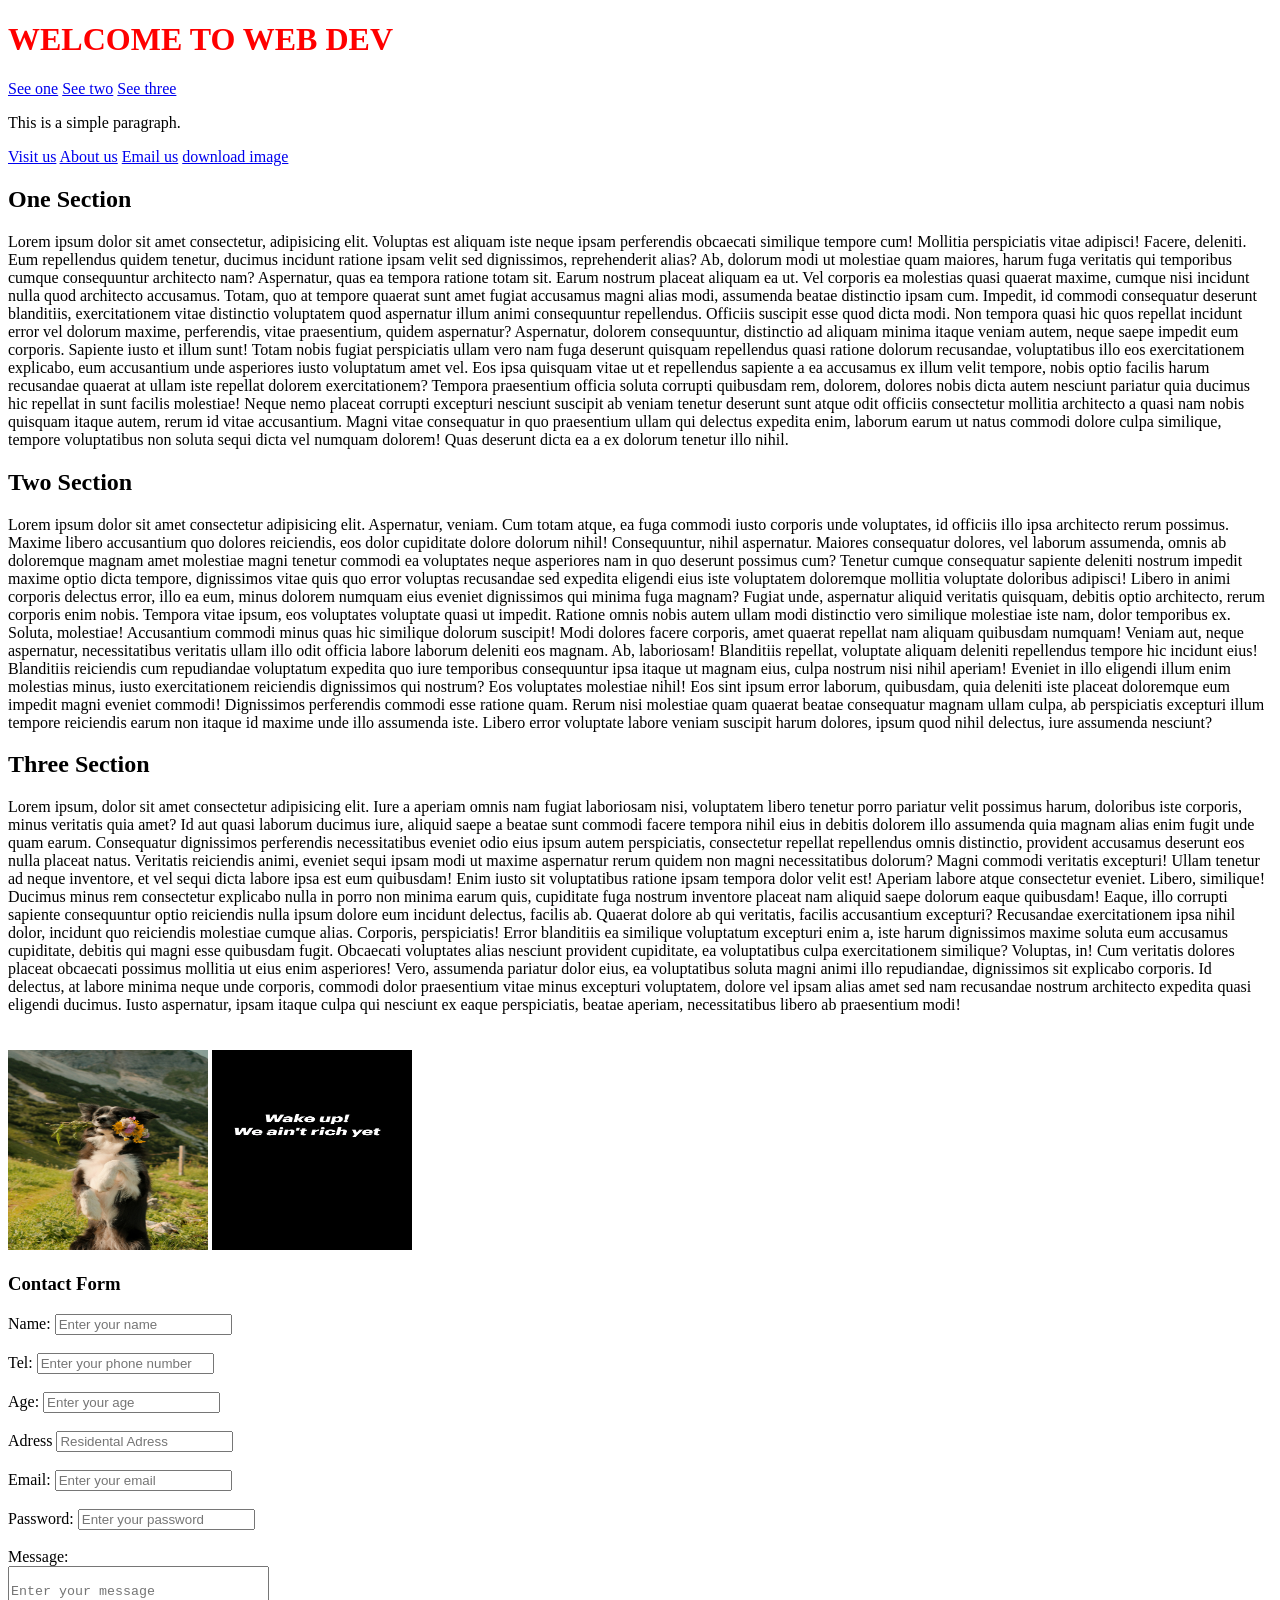
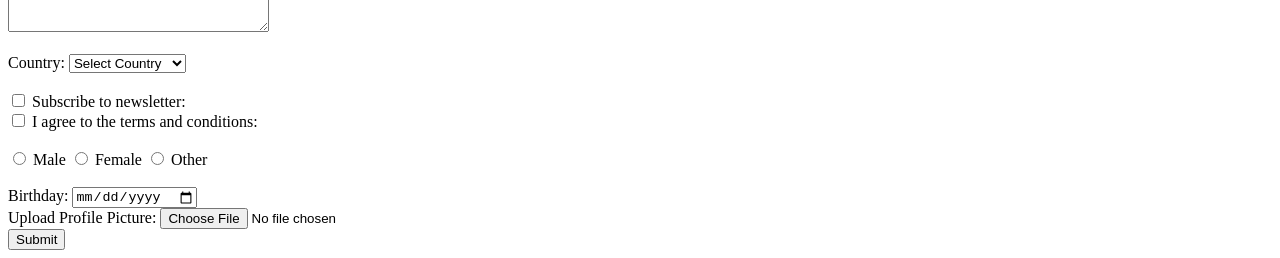
<file: html/index.html>
<!DOCTYPE html>
<html lang="en">
<head>
  <meta charset="UTF-8">
  <meta name="viewport" content="width=device-width, initial-scale=1.0">
  <title>Web Dev</title>
</head>
<body>
<h1 style="color: red;">WELCOME TO WEB DEV</h1>
<div>
<a href="#one">See one</a>
<a href="#two">See two</a>
<a href="#three">See three</a>
</div>

<p>This is a simple paragraph.</p>
<div>
<a href="https://www.exampl"  target="_blank">Visit us</a>

<a href="/html/about.html">About us</a>
<a href="mailto:georgefundz01@gmail.com">Email us</a>
<a href="/images/first.jpg"  download>download image</a>

<div id="one">
<h2>One Section</h2>
  Lorem ipsum dolor sit amet consectetur, adipisicing elit. Voluptas est aliquam iste neque ipsam perferendis obcaecati similique tempore cum! Mollitia perspiciatis vitae adipisci! Facere, deleniti. Eum repellendus quidem tenetur, ducimus incidunt ratione ipsam velit sed dignissimos, reprehenderit alias? Ab, dolorum modi ut molestiae quam maiores, harum fuga veritatis qui temporibus cumque consequuntur architecto nam? Aspernatur, quas ea tempora ratione totam sit. Earum nostrum placeat aliquam ea ut. Vel corporis ea molestias quasi quaerat maxime, cumque nisi incidunt nulla quod architecto accusamus. Totam, quo at tempore quaerat sunt amet fugiat accusamus magni alias modi, assumenda beatae distinctio ipsam cum. Impedit, id commodi consequatur deserunt blanditiis, exercitationem vitae distinctio voluptatem quod aspernatur illum animi consequuntur repellendus. Officiis suscipit esse quod dicta modi. Non tempora quasi hic quos repellat incidunt error vel dolorum maxime, perferendis, vitae praesentium, quidem aspernatur? Aspernatur, dolorem consequuntur, distinctio ad aliquam minima itaque veniam autem, neque saepe impedit eum corporis. Sapiente iusto et illum sunt! Totam nobis fugiat perspiciatis ullam vero nam fuga deserunt quisquam repellendus quasi ratione dolorum recusandae, voluptatibus illo eos exercitationem explicabo, eum accusantium unde asperiores iusto voluptatum amet vel. Eos ipsa quisquam vitae ut et repellendus sapiente a ea accusamus ex illum velit tempore, nobis optio facilis harum recusandae quaerat at ullam iste repellat dolorem exercitationem? Tempora praesentium officia soluta corrupti quibusdam rem, dolorem, dolores nobis dicta autem nesciunt pariatur quia ducimus hic repellat in sunt facilis molestiae! Neque nemo placeat corrupti excepturi nesciunt suscipit ab veniam tenetur deserunt sunt atque odit officiis consectetur mollitia architecto a quasi nam nobis quisquam itaque autem, rerum id vitae accusantium. Magni vitae consequatur in quo praesentium ullam qui delectus expedita enim, laborum earum ut natus commodi dolore culpa similique, tempore voluptatibus non soluta sequi dicta vel numquam dolorem! Quas deserunt dicta ea a ex dolorum tenetur illo nihil.</div>
<div id="two">
<h2>Two Section</h2>
  Lorem ipsum dolor sit amet consectetur adipisicing elit. Aspernatur, veniam. Cum totam atque, ea fuga commodi iusto corporis unde voluptates, id officiis illo ipsa architecto rerum possimus. Maxime libero accusantium quo dolores reiciendis, eos dolor cupiditate dolore dolorum nihil! Consequuntur, nihil aspernatur. Maiores consequatur dolores, vel laborum assumenda, omnis ab doloremque magnam amet molestiae magni tenetur commodi ea voluptates neque asperiores nam in quo deserunt possimus cum? Tenetur cumque consequatur sapiente deleniti nostrum impedit maxime optio dicta tempore, dignissimos vitae quis quo error voluptas recusandae sed expedita eligendi eius iste voluptatem doloremque mollitia voluptate doloribus adipisci! Libero in animi corporis delectus error, illo ea eum, minus dolorem numquam eius eveniet dignissimos qui minima fuga magnam? Fugiat unde, aspernatur aliquid veritatis quisquam, debitis optio architecto, rerum corporis enim nobis. Tempora vitae ipsum, eos voluptates voluptate quasi ut impedit. Ratione omnis nobis autem ullam modi distinctio vero similique molestiae iste nam, dolor temporibus ex. Soluta, molestiae! Accusantium commodi minus quas hic similique dolorum suscipit! Modi dolores facere corporis, amet quaerat repellat nam aliquam quibusdam numquam! Veniam aut, neque aspernatur, necessitatibus veritatis ullam illo odit officia labore laborum deleniti eos magnam. Ab, laboriosam! Blanditiis repellat, voluptate aliquam deleniti repellendus tempore hic incidunt eius! Blanditiis reiciendis cum repudiandae voluptatum expedita quo iure temporibus consequuntur ipsa itaque ut magnam eius, culpa nostrum nisi nihil aperiam! Eveniet in illo eligendi illum enim molestias minus, iusto exercitationem reiciendis dignissimos qui nostrum? Eos voluptates molestiae nihil! Eos sint ipsum error laborum, quibusdam, quia deleniti iste placeat doloremque eum impedit magni eveniet commodi! Dignissimos perferendis commodi esse ratione quam. Rerum nisi molestiae quam quaerat beatae consequatur magnam ullam culpa, ab perspiciatis excepturi illum tempore reiciendis earum non itaque id maxime unde illo assumenda iste. Libero error voluptate labore veniam suscipit harum dolores, ipsum quod nihil delectus, iure assumenda nesciunt?</div>
<div id="three">
<h2>Three Section</h2>
  Lorem ipsum, dolor sit amet consectetur adipisicing elit. Iure a aperiam omnis nam fugiat laboriosam nisi, voluptatem libero tenetur porro pariatur velit possimus harum, doloribus iste corporis, minus veritatis quia amet? Id aut quasi laborum ducimus iure, aliquid saepe a beatae sunt commodi facere tempora nihil eius in debitis dolorem illo assumenda quia magnam alias enim fugit unde quam earum. Consequatur dignissimos perferendis necessitatibus eveniet odio eius ipsum autem perspiciatis, consectetur repellat repellendus omnis distinctio, provident accusamus deserunt eos nulla placeat natus. Veritatis reiciendis animi, eveniet sequi ipsam modi ut maxime aspernatur rerum quidem non magni necessitatibus dolorum? Magni commodi veritatis excepturi! Ullam tenetur ad neque inventore, et vel sequi dicta labore ipsa est eum quibusdam! Enim iusto sit voluptatibus ratione ipsam tempora dolor velit est! Aperiam labore atque consectetur eveniet. Libero, similique! Ducimus minus rem consectetur explicabo nulla in porro non minima earum quis, cupiditate fuga nostrum inventore placeat nam aliquid saepe dolorum eaque quibusdam! Eaque, illo corrupti sapiente consequuntur optio reiciendis nulla ipsum dolore eum incidunt delectus, facilis ab. Quaerat dolore ab qui veritatis, facilis accusantium excepturi? Recusandae exercitationem ipsa nihil dolor, incidunt quo reiciendis molestiae cumque alias. Corporis, perspiciatis! Error blanditiis ea similique voluptatum excepturi enim a, iste harum dignissimos maxime soluta eum accusamus cupiditate, debitis qui magni esse quibusdam fugit. Obcaecati voluptates alias nesciunt provident cupiditate, ea voluptatibus culpa exercitationem similique? Voluptas, in! Cum veritatis dolores placeat obcaecati possimus mollitia ut eius enim asperiores! Vero, assumenda pariatur dolor eius, ea voluptatibus soluta magni animi illo repudiandae, dignissimos sit explicabo corporis. Id delectus, at labore minima neque unde corporis, commodi dolor praesentium vitae minus excepturi voluptatem, dolore vel ipsam alias amet sed nam recusandae nostrum architecto expedita quasi eligendi ducimus. Iusto aspernatur, ipsam itaque culpa qui nesciunt ex eaque perspiciatis, beatae aperiam, necessitatibus libero ab praesentium modi!</div>
  <br>
  <br>
<div>
<img src="/images/dog.jpg" alt="An Image of a dog " width="200px" height="200px">



<img src="/images/second.jpg" alt="Real mattetr" width="200px" height="200px">
<!--
<input type="text" id="" class="" >
-->
<br>
<section>
  <form action="https://formspree.io/f/xeajqdwp" method="POST">
    <h3 title="Contact Form">Contact Form</h3>
<div>
    <label for="name">Name:</label>
    <input type="text" name="name" id="name" placeholder="Enter your name" required>
</div>
<br>
<div>
    <label for="tel">Tel:</label>
    <input type="tel" name="tel" id="tel" placeholder="Enter your phone number" required>
</div>
<br>
<div>
    <label for="age">Age:</label>
    <input type="number" name="age" id="age" placeholder="Enter your age" required>
</div>
<br>
<div>
  <label for="adress">Adress</label>
  <input type="text" name="adress" id="adress" placeholder="Residental Adress">
</div>
<br>
<div>
    <label for="email">Email:</label>
    <input type="email" name="email" id="email" placeholder="Enter your email" required>
</div>
<br>
<div>
  <label for="password">Password:</label>
    <input type="password" name="password"  maxlength="10" minlength="6" id="password" placeholder="Enter your password" required>
</div>
<br>
<div>
<label for="message">Message:</label>
<br>
<textarea name="message" id="message" cols="30" rows="4" placeholder="
Enter your message" required>
</textarea>
</div>
<br>
<div>
<label for="country">Country:</label>
<select name="country" id="country" required>
  <option value="">Select Country</option>
  <option value="">United States</option>
  <option value="">Canada</option>
  <option value="">United Kingdom</option>
  <option value="">South Africa</option>
  <option value="">Austria</option>
</select>
</div>
<br>
<div>

<input type="checkbox" name="subscribe" id="subscribe">  <label for="subscribe">Subscribe to newsletter:</label>
<br>
<input type="checkbox" name="terms" id="terms" required>
<label for="terms">I agree to the terms and conditions:</label>

</div>
<br>
<div>
  <input type="radio" name="gender" id="gender1" value="Male">
  <label for="gender1">Male</label>
  <input type="radio" name="gender" id="gender2" value="Female">
  <label for="gender2">Female</label>
  <input type="radio" name="gender" id="gender3" value="Other">
  <label for="gender3">Other</label>
</div>
<br>
<div>
<label for="birthday">Birthday:</label>
<input type="date" name="birthday" id="birthday" required>
</div>
<div>
  <label for="profile">Upload Profile Picture:</label>
<input type="file" name="profile" id="profile">
</div>

<button type="submit" >Submit</button>
  </form>
</section>
</div>
</body>
</html>
</file>
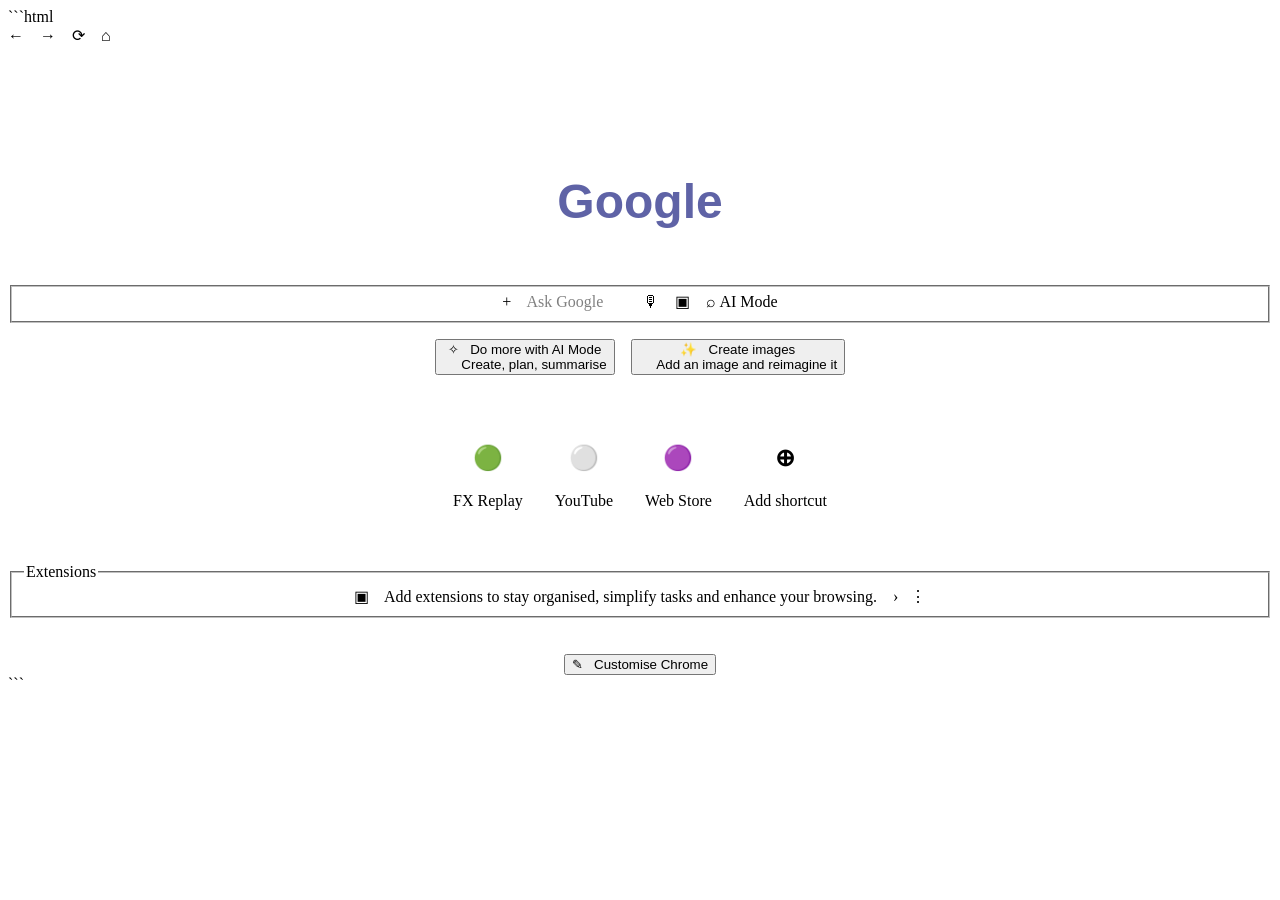
<file: html/about.html>
```html
<!DOCTYPE html>
<html lang="en">
<head>
    <meta charset="UTF-8">
    <meta name="viewport" content="width=device-width, initial-scale=1.0">
    <title>Google New Tab</title>
</head>

<body>

    <!-- Top Navigation Icons -->
    <header>
        <span>←</span>
        &nbsp;&nbsp;
        <span>→</span>
        &nbsp;&nbsp;
        <span>⟳</span>
        &nbsp;&nbsp;
        <span>⌂</span>
    </header>

    <br><br><br><br><br><br>

    <!-- Google Logo -->
    <center>
        <h1>
            <font face="Arial" size="7" color="#5f63a6">
                Google
            </font>
        </h1>

        <br>

        <!-- Search Bar -->
        <p>
            <fieldset>
                <span>+</span>
                &nbsp;&nbsp;
                <font color="gray">Ask Google</font>
                &nbsp;&nbsp;&nbsp;&nbsp;&nbsp;&nbsp;&nbsp;&nbsp;
                <span>🎙</span>
                &nbsp;&nbsp;
                <span>▣</span>
                &nbsp;&nbsp;
                <span>⌕ AI Mode</span>
            </fieldset>
        </p>

        <!-- AI Mode and Create Images -->
        <p>
            <button>
                ✧ &nbsp; Do more with AI Mode
                <br>
                &nbsp;&nbsp;&nbsp;&nbsp; Create, plan, summarise
            </button>

            &nbsp;&nbsp;

            <button>
                ✨ &nbsp; Create images
                <br>
                &nbsp;&nbsp;&nbsp;&nbsp; Add an image and reimagine it
            </button>
        </p>

        <br><br>

        <!-- Website Shortcuts -->
        <table cellpadding="15">
            <tr>
                <td>
                    <center>
                        <h2>🟢</h2>
                        FX Replay
                    </center>
                </td>

                <td>
                    <center>
                        <h2>⚪</h2>
                        YouTube
                    </center>
                </td>

                <td>
                    <center>
                        <h2>🟣</h2>
                        Web Store
                    </center>
                </td>

                <td>
                    <center>
                        <h2>⊕</h2>
                        Add shortcut
                    </center>
                </td>
            </tr>
        </table>

        <br><br>

        <!-- Extensions Message -->
        <fieldset>
            <legend>Extensions</legend>

            ▣ &nbsp;&nbsp;
            Add extensions to stay organised, simplify tasks and enhance your browsing.

            &nbsp;&nbsp; › &nbsp; ⋮
            
        </fieldset>

        <br><br>

        <!-- Customise Chrome -->
        <button>
            ✎ &nbsp; Customise Chrome
        </button>

    </center>

</body>
</html>
```
</file>
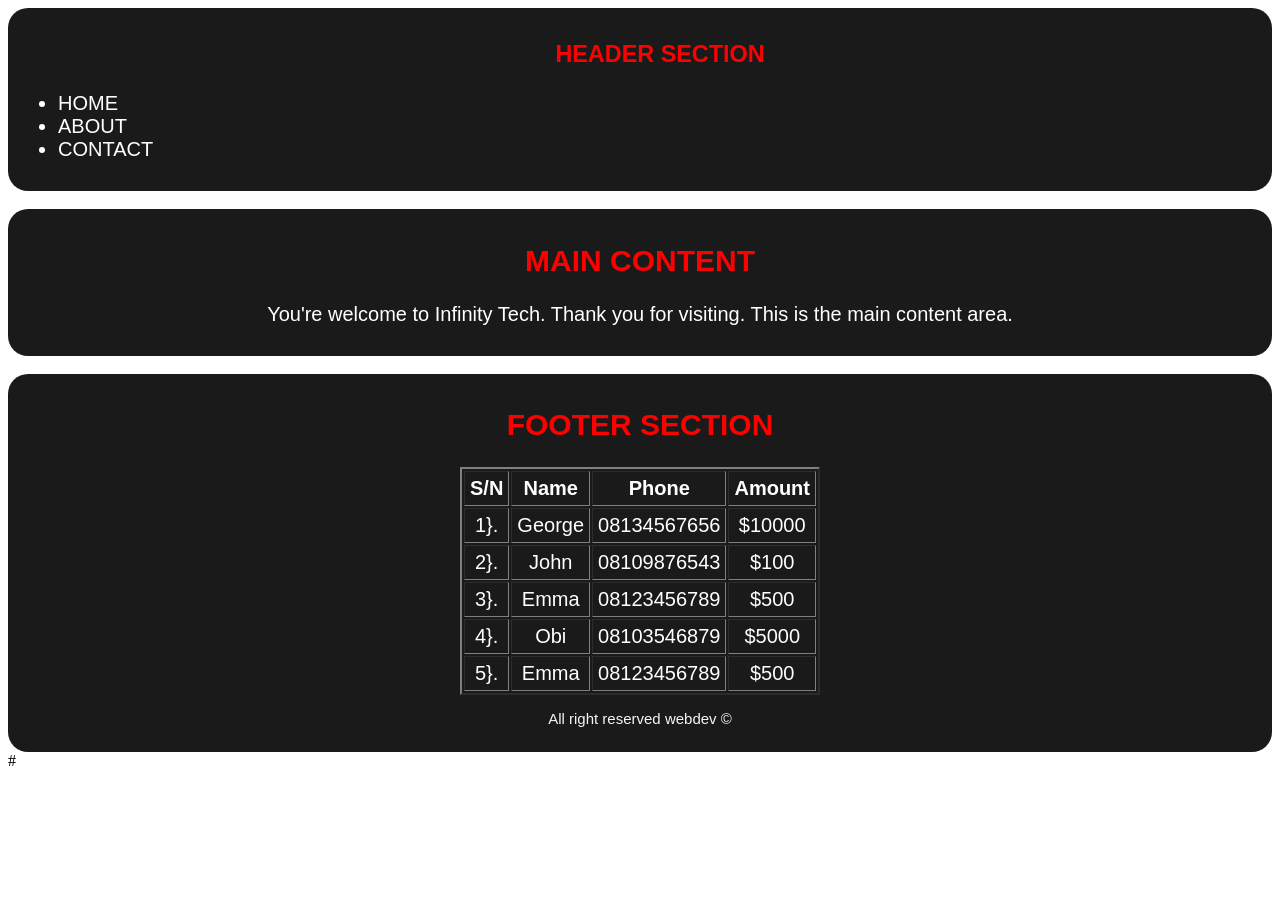
<file: html/semantic.html>
<!DOCTYPE html>
<html lang="en">
<head>
    <meta charset="UTF-8">
    <meta name="viewport" content="width=device-width, initial-scale=1.0">
    <title>Document</title>
    <link rel="stylesheet" href="/css/index.css">
</head>
<body>
    <!--headersection-->
<section class="section1">
    <header>
        <nav>
        <ul>
        <h1 >HEADER SECTION</h1>
        <li class="t">HOME</li>
        <li class="t">ABOUT</li>
        <li class="t">CONTACT</li>
    </header>
</nav>
</ul>
</section>
<!--maincontent-->
<br>
<section class="section2">
    <main>
        <h1>MAIN CONTENT</h1>
        <p class="p">You're welcome to Infinity Tech. Thank you for visiting. This is the main content area.</p>
          </main>
</section>
<br>
<!--footersection-->
<section class="section3">
        <h2>FOOTER SECTION</h2>
    <table class="table" align="center" border="2" cellpadding="5" cellspacing="#">
        <thead>
            <th>S/N</th>
            <th>Name</th>
            <th>Phone</th>
            <th>Amount</th>
        </thead>
    <tbody>
    <tr>
        <td>1}.</td>
        <td>George</td>
        <td>08134567656</td>
        <td>$10000</td>
    </tr>
    <tr>
        <td>2}.</td>
        <td>John</td>
        <td>08109876543</td>
        <td>$100</td>
    </tr>
    <tr>
        <td>3}.</td>
        <td>Emma</td>
        <td>08123456789</td>
        <td>$500</td>
    </tr>
    <tr>
        <td>4}.</td>
        <td>Obi</td>
        <td>08103546879</td>
        <td>$5000</td>
    </tr>
    <tr>
        <td>5}.</td>
        <td>Emma</td>
        <td>08123456789</td>
        <td>$500</td>
    </tr>
    </tbody>
    </table>
    <footer>
         <p>All right reserved webdev &copy;</p>
    </footer>
</section>
</body>
</html>#
</file>
<file: css/index.css>
header{
      color: red;
    font-size: 20px;
    text-align: center;
    font-family: 'Franklin Gothic Medium', 'Arial Narrow', Arial, sans-serif;
    border-radius: 20px;
    background-color: rgba(0, 0, 0, 0.897);
    padding: 10px;
}
.t{
    color: white;
    font-size: 20px;
    text-align: left;
    font-family: 'Franklin Gothic Medium', 'Arial Narrow', Arial, sans-serif;
}
.p{
    text-align: center;
    color: white;
    font-size: 20px;
}
.section2{
    color: red;
    font-size: 20px;
    text-align: center;
    font-family: 'Franklin Gothic Medium', 'Arial Narrow', Arial, sans-serif;
    border-radius: 20px;
    background-color: rgba(0, 0, 0, 0.897);
    padding: 10px
}
.section3{
    color: red;
    font-size: 20px;
    text-align: center;
    font-family: 'Franklin Gothic Medium', 'Arial Narrow', Arial, sans-serif;
    border-radius: 20px;
    background-color: rgba(0, 0, 0, 0.897);
    padding: 10px
}
   .table{
color: white;
    font-size: 20px;
    align: center;  
    font-family: 'Franklin Gothic Medium', 'Arial Narrow', Arial, sans-serif;

}
footer{
    color: whitesmoke;
    font-size: 15px;
    text-align: center;
}
</file>
